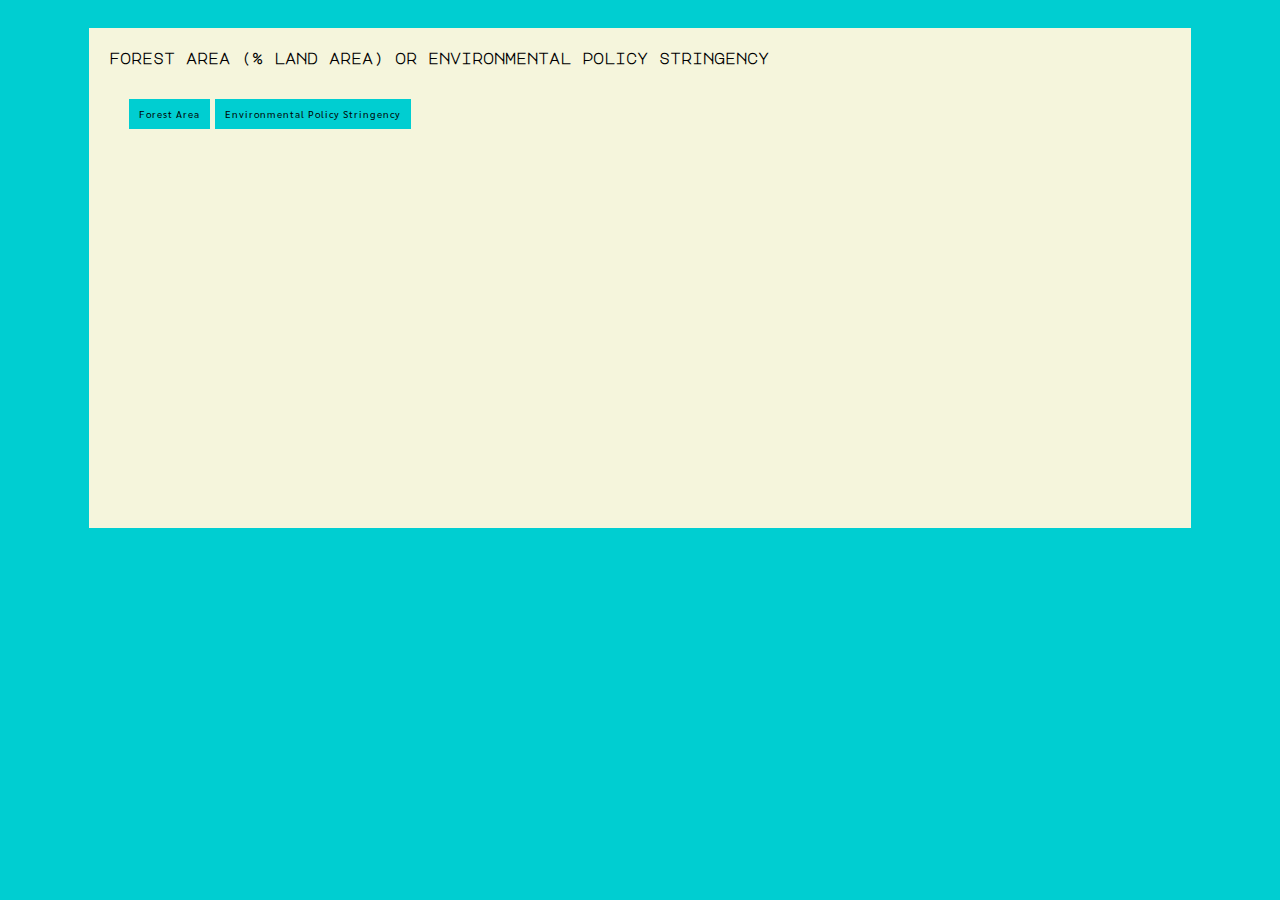
<file: index.html>
<!DOCTYPE html>
<meta charset="utf-8">
<style>

    body {
        font: 10px sans-serif;
    }

    .axis path,
    .axis line {
        fill: none;
        stroke: #000;
        shape-rendering: crispEdges;
    }


</style>
<body>

<div id="vis">
    <div id="div_data_desc">
        <h2>Forest Area (% Land Area) or Environmental Policy Stringency</h2>
        <div id="div_buttons">
            <button id="button_fa" onclick="reloadP()">Forest Area</button>
            <button id="button_eps" onclick="reloadP2()">Environmental Policy Stringency</button>
        </div>
    </div>
</div>


<link rel="stylesheet" type="text/css" href="EFungProject.css" />
<script src="//d3js.org/d3.v3.min.js"></script>
<script>
    window.onload = function() {
        setup3();
        var reloading = sessionStorage.getItem("reloading");
        var reloading2 = sessionStorage.getItem("reloading2");
        if (reloading) {
            sessionStorage.removeItem("reloading");
            setup();
        }
        if (reloading2) {
            sessionStorage.removeItem("reloading2");
            setup2();
        }
    }

    function reloadP() {
        sessionStorage.setItem("reloading", "true");
        document.location.reload();
    }
    function reloadP2() {
        sessionStorage.setItem("reloading2", "true");
        document.location.reload();
    }
    function setup3() {

        var tabulate = function (data,columns) {
            var table = d3.select('body').append('table')
            var thead = table.append('thead')
            var tbody = table.append('tbody')

            thead.append('tr')
                .selectAll('th')
                .data(columns)
                .enter()
                .append('th')
                .text(function (d) { return d })

            var rows = tbody.selectAll('tr').data(data)
                .enter()
                .append('tr')

            var cells = rows.selectAll('td')
                .data(function(row) {
                    return columns.map(function (column) {
                        return { column: column, value: row[column] }
                    })
                })
                .enter()
                .append('td')
                .text(function (d) { return d.value })

            return table;
        }

        d3.csv('ForestAreaEdited.csv',function (data) {
            var columns = ['Country','Year','EPIR']
            var EPItable = tabulate(data,columns)
            EPItable.selectAll("tbody tr")
                .sort(function(a, b) {
                    return d3.descending(a.EPIR, b.EPIR);
                });
        })

    }
    function setup2() {
        var margin = {top: 20, right: 20, bottom: 30, left: 40},
            width = 1100 - margin.left - margin.right,
            height = 650 - margin.top - margin.bottom;

        var x = d3.scale.linear()
            .range([0, width]);

        var y = d3.scale.linear()
            .range([height, 100]);

        var z = d3.scale.category10();

        var svg = d3.select("#vis").append("svg")
            .attr("width", width + margin.left + margin.right)
            .attr("height", height + margin.top + margin.bottom)
            .append("g")
            .attr("transform", "translate(" + margin.left + "," + margin.top + ")");

        d3.csv("ForestAreaEdited.csv", function(error, data) {
            if (error) throw error;
            // Compute the series names ("y1", "y2", etc.) from the loaded CSV.
            var seriesNames = ["EPS"]

            // Map the data to an array of arrays of {x, y} tuples.
            var series = seriesNames.map(function(series) {
                return data.map(function(d) {
                    return {x: +d.Year, y: +d[series]};
                });
            });

            // Compute the scales’ domains.
            x.domain(d3.extent(d3.merge(series), function(d) { return d.x; })).nice();
            y.domain(d3.extent(d3.merge(series), function(d) { return d.y; })).nice();

            // Add the x-axis.
            svg.append("g")
                .attr("class", "x axis")
                .attr("transform", "translate(0," + height + ")")
                .call(d3.svg.axis().scale(x).orient("bottom"));

            // Add the y-axis.
            svg.append("g")
                .attr("class", "y axis")
                .call(d3.svg.axis().scale(y).orient("left"));

            // Add the points!
            svg.selectAll(".series")
                .data(series)
                .enter().append("g")
                .attr("class", "series")
                .style("fill", function(d, i) { return z(i); })
                .selectAll(".point")
                .data(function(d) { return d; })
                .enter().append("circle")
                .attr("class", "point")
                .attr("r", 4.5)
                .style("stroke", "white")
                .attr("cx", function(d) { return x(d.x); })
                .attr("cy", function(d) { return y(d.y); });

            svg.selectAll(".point")
                .append("svg:title")
                .text(function(d) {return d.y;});

        });

    }
    function setup() {
        var margin = {top: 20, right: 20, bottom: 30, left: 40},
            width = 1100 - margin.left - margin.right,
            height = 650 - margin.top - margin.bottom;

        var x = d3.scale.linear()
            .range([0, width]);

        var y = d3.scale.linear()
            .range([height, 100]);

        var z = d3.scale.category10();

        var svg = d3.select("#vis").append("svg")
            .attr("width", width + margin.left + margin.right)
            .attr("height", height + margin.top + margin.bottom)
            .append("g")
            .attr("transform", "translate(" + margin.left + "," + margin.top + ")");

        d3.csv("ForestAreaEdited.csv", function(error, data) {
            if (error) throw error;
            // Compute the series names ("y1", "y2", etc.) from the loaded CSV.
            var seriesNames = ["ForestArea"]

            // Map the data to an array of arrays of {x, y} tuples.
            var series = seriesNames.map(function(series) {
                return data.map(function(d) {
                    return {x: +d.Year, y: +d[series]};
                });
            });

            // Compute the scales’ domains.
            x.domain(d3.extent(d3.merge(series), function(d) { return d.x; })).nice();
            y.domain(d3.extent(d3.merge(series), function(d) { return d.y; })).nice();

            // Add the x-axis.
            svg.append("g")
                .attr("class", "x axis")
                .attr("transform", "translate(0," + height + ")")
                .call(d3.svg.axis().scale(x).orient("bottom"));

            // Add the y-axis.
            svg.append("g")
                .attr("class", "y axis")
                .call(d3.svg.axis().scale(y).orient("left"));

            // Add the points!
            svg.selectAll(".series")
                .data(series)
                .enter().append("g")
                .attr("class", "series")
                .style("fill", function(d, i) { return z(i); })
                .selectAll(".point")
                .data(function(d) { return d; })
                .enter().append("circle")
                .attr("class", "point")
                .attr("r", 4.5)
                .style("stroke", "white")
                .attr("cx", function(d) { return x(d.x); })
                .attr("cy", function(d) { return y(d.y); });

            svg.selectAll(".point")
                .append("svg:title")
                .text(function(d) {return d.y;});

        });
    }


</script>
</file>
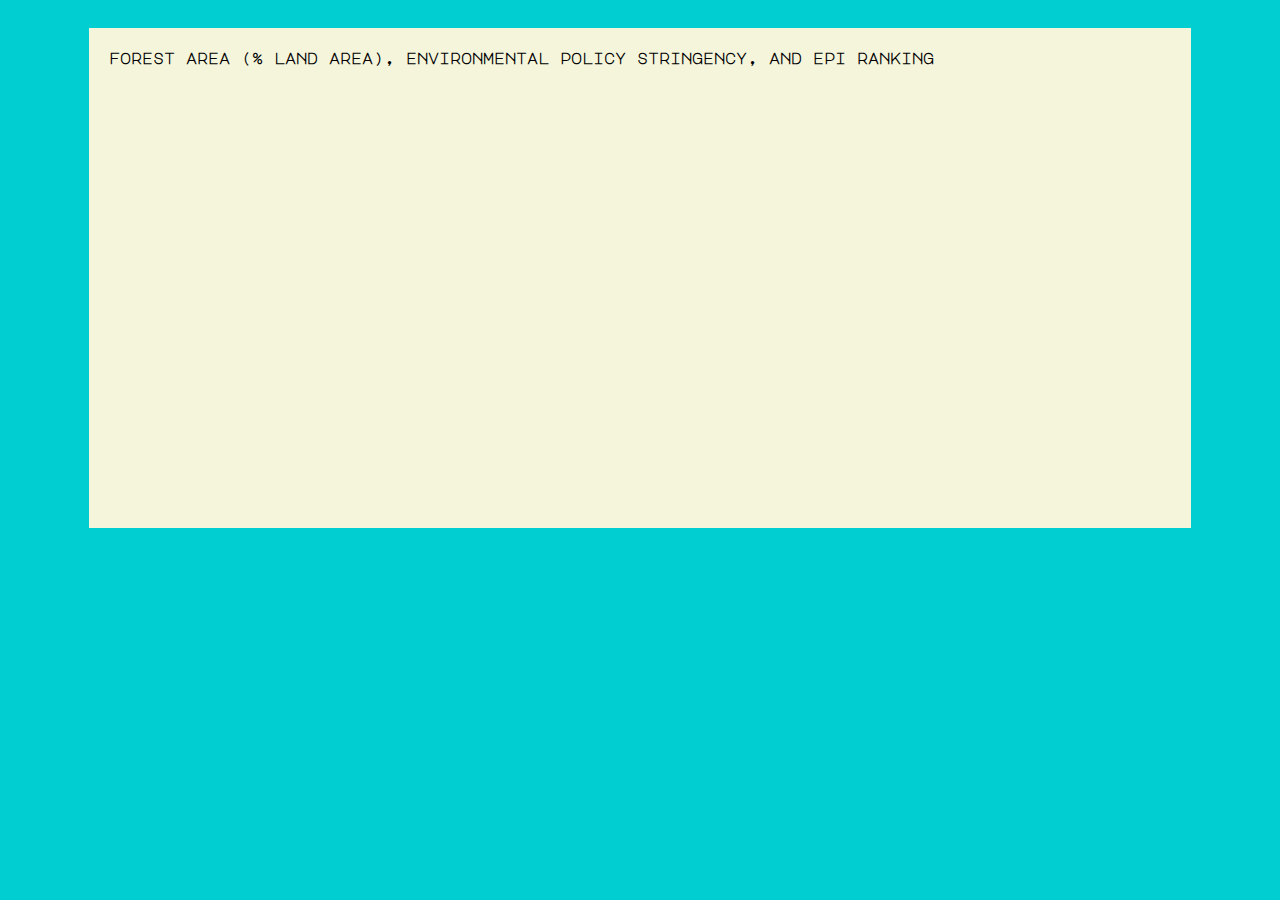
<file: EFungProject.html>
<!DOCTYPE html>
<meta charset="utf-8">
<style>

    body {
        font: 10px sans-serif;
    }

    .axis path,
    .axis line {
        fill: none;
        stroke: #000;
        shape-rendering: crispEdges;
    }


</style>
<body>
<div id="vis">
    <div id="div_data_desc">
        <h2>Forest Area (% Land Area), Environmental Policy Stringency, and EPI Ranking</h2>
    </div>
</div>
<link rel="stylesheet" type="text/css" href="EFungProject.css" />
<script src="//d3js.org/d3.v3.min.js"></script>
<script>

    var margin = {top: 20, right: 20, bottom: 30, left: 40},
        width = 1100 - margin.left - margin.right,
        height = 650 - margin.top - margin.bottom;

    var x = d3.scale.linear()
        .range([0, width]);

    var y = d3.scale.linear()
        .range([height, 100]);

    var z = d3.scale.category10();

    var svg = d3.select("#vis").append("svg")
        .attr("width", width + margin.left + margin.right)
        .attr("height", height + margin.top + margin.bottom)
        .append("g")
        .attr("transform", "translate(" + margin.left + "," + margin.top + ")");


    d3.csv("ForestAreaEdited.csv", function(error, data) {
        if (error) throw error;
        // Compute the series names ("y1", "y2", etc.) from the loaded CSV.
        var seriesNames = ["ForestArea", "EPS", "EPIR"]

        // Map the data to an array of arrays of {x, y} tuples.
        var series = seriesNames.map(function(series) {
            return data.map(function(d) {
                return {x: +d.Year, y: +d[series]};
            });
        });

        // Compute the scales’ domains.
        x.domain(d3.extent(d3.merge(series), function(d) { return d.x; })).nice();
        y.domain(d3.extent(d3.merge(series), function(d) { return d.y; })).nice();

        // Add the x-axis.
        svg.append("g")
            .attr("class", "x axis")
            .attr("transform", "translate(0," + height + ")")
            .call(d3.svg.axis().scale(x).orient("bottom"));

        // Add the y-axis.
        svg.append("g")
            .attr("class", "y axis")
            .call(d3.svg.axis().scale(y).orient("left"));

        // Add the points!
        svg.selectAll(".series")
            .data(series)
            .enter().append("g")
            .attr("class", "series")
            .style("fill", function(d, i) { return z(i); })
            .selectAll(".point")
            .data(function(d) { return d; })
            .enter().append("circle")
            .attr("class", "point")
            .attr("r", 4.5)
            .style("stroke", "white")
            .attr("cx", function(d) { return x(d.x); })
            .attr("cy", function(d) { return y(d.y); });

        svg.selectAll(".point")
            .append("svg:title")
            .text(function(d) {return d.y;});

    });

</script>
</file>
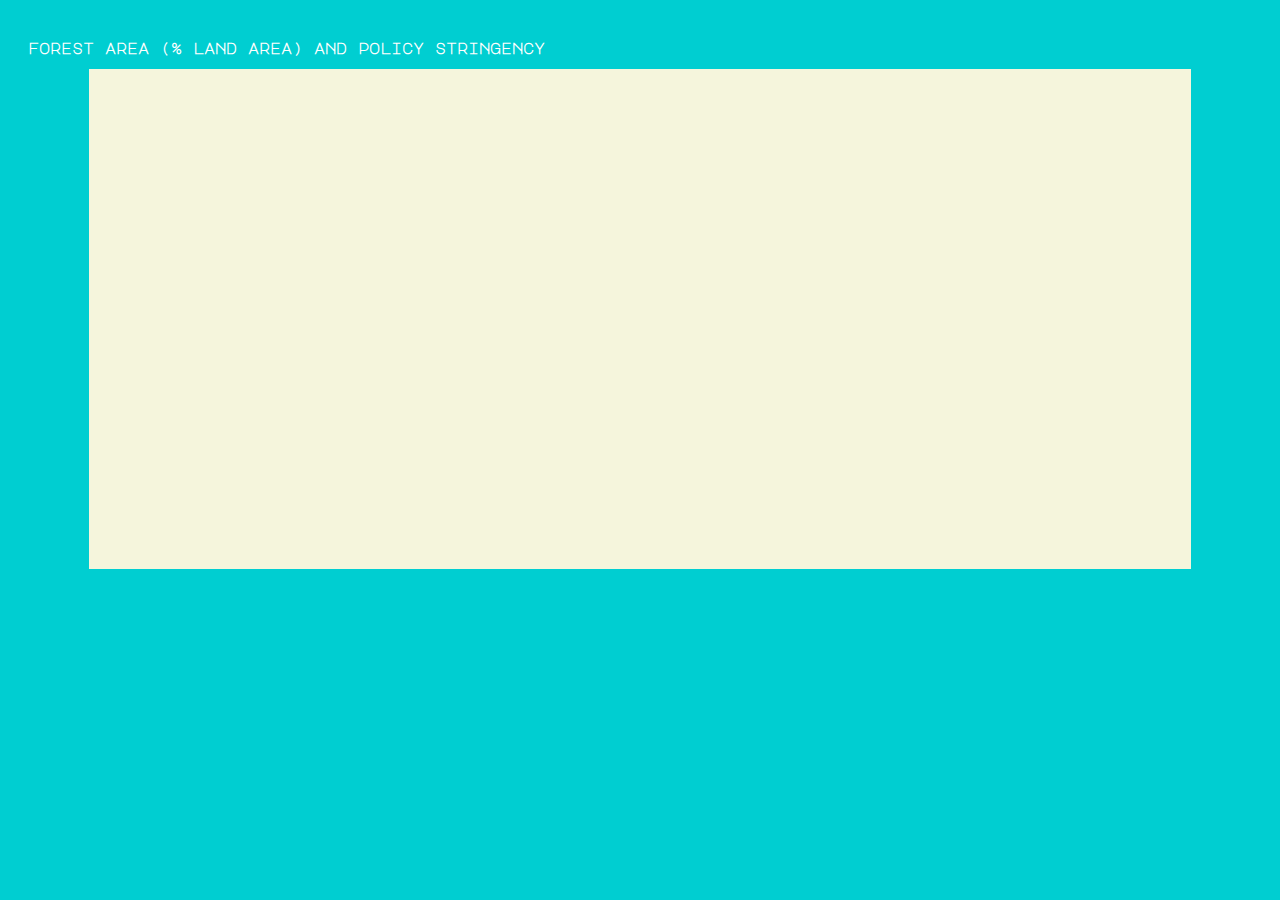
<file: EFungProject2.html>
<!DOCTYPE html>
<meta charset="utf-8">
<style>

    body {
        font: 10px sans-serif;
    }

    .axis path,
    .axis line {
        fill: none;
        stroke: #000;
        shape-rendering: crispEdges;
    }


</style>
<body>

<div class="container">
    <h2>Forest Area (% Land Area) and Policy Stringency </h2>
    <div class="row">
        <div class="col-sm-10" id="vis">
        </div>
        <div class="col-sm-2">
        </div>
    </div>
</div>

<link rel="stylesheet" type="text/css" href="EFungProject.css" />
<script src="//d3js.org/d3.v3.min.js"></script>
<script>

    window.onload = function(){
        setup();
        setup2();

    };
    function setup2() {

        var tabulate = function (data,columns) {
            var table = d3.select('body').append('table')
            var thead = table.append('thead')
            var tbody = table.append('tbody')

            thead.append('tr')
                .selectAll('th')
                .data(columns)
                .enter()
                .append('th')
                .text(function (d) { return d })

            var rows = tbody.selectAll('tr').data(data)
                .enter()
                .append('tr')

            var cells = rows.selectAll('td')
                .data(function(row) {
                    return columns.map(function (column) {
                        return { column: column, value: row[column] }
                    })
                })
                .enter()
                .append('td')
                .text(function (d) { return d.value })

            return table;
        }

        d3.csv('ForestAreaEdited.csv',function (data) {
            var columns = ['Country','Year','EPIR']
            var EPItable = tabulate(data,columns)
            EPItable.selectAll("tbody tr")
                .sort(function(a, b) {
                    return d3.descending(a.EPIR, b.EPIR);
                });
        })

    }
    function setup() {
        var margin = {top: 20, right: 20, bottom: 30, left: 40},
            width = 1100 - margin.left - margin.right,
            height = 650 - margin.top - margin.bottom;

        var x = d3.scale.linear()
            .range([0, width]);

        var y = d3.scale.linear()
            .range([height, 100]);

        var z = d3.scale.category10();

        var svg = d3.select("#vis").append("svg")
            .attr("width", width + margin.left + margin.right)
            .attr("height", height + margin.top + margin.bottom)
            .append("g")
            .attr("transform", "translate(" + margin.left + "," + margin.top + ")");

        d3.csv("ForestAreaEdited.csv", function(error, data) {
            if (error) throw error;
            // Compute the series names ("y1", "y2", etc.) from the loaded CSV.
            var seriesNames = ["ForestArea", "EPS"]

            // Map the data to an array of arrays of {x, y} tuples.
            var series = seriesNames.map(function(series) {
                return data.map(function(d) {
                    return {x: +d.Year, y: +d[series]};
                });
            });

            // Compute the scales’ domains.
            x.domain(d3.extent(d3.merge(series), function(d) { return d.x; })).nice();
            y.domain(d3.extent(d3.merge(series), function(d) { return d.y; })).nice();

            // Add the x-axis.
            svg.append("g")
                .attr("class", "x axis")
                .attr("transform", "translate(0," + height + ")")
                .call(d3.svg.axis().scale(x).orient("bottom"));

            // Add the y-axis.
            svg.append("g")
                .attr("class", "y axis")
                .call(d3.svg.axis().scale(y).orient("left"));

            // Add the points!
            svg.selectAll(".series")
                .data(series)
                .enter().append("g")
                .attr("class", "series")
                .style("fill", function(d, i) { return z(i); })
                .selectAll(".point")
                .data(function(d) { return d; })
                .enter().append("circle")
                .attr("class", "point")
                .attr("r", 4.5)
                .style("stroke", "white")
                .attr("cx", function(d) { return x(d.x); })
                .attr("cy", function(d) { return y(d.y); });

            svg.selectAll(".point")
                .append("svg:title")
                .text(function(d) {return d.y;});

        });
    }


</script>
</file>
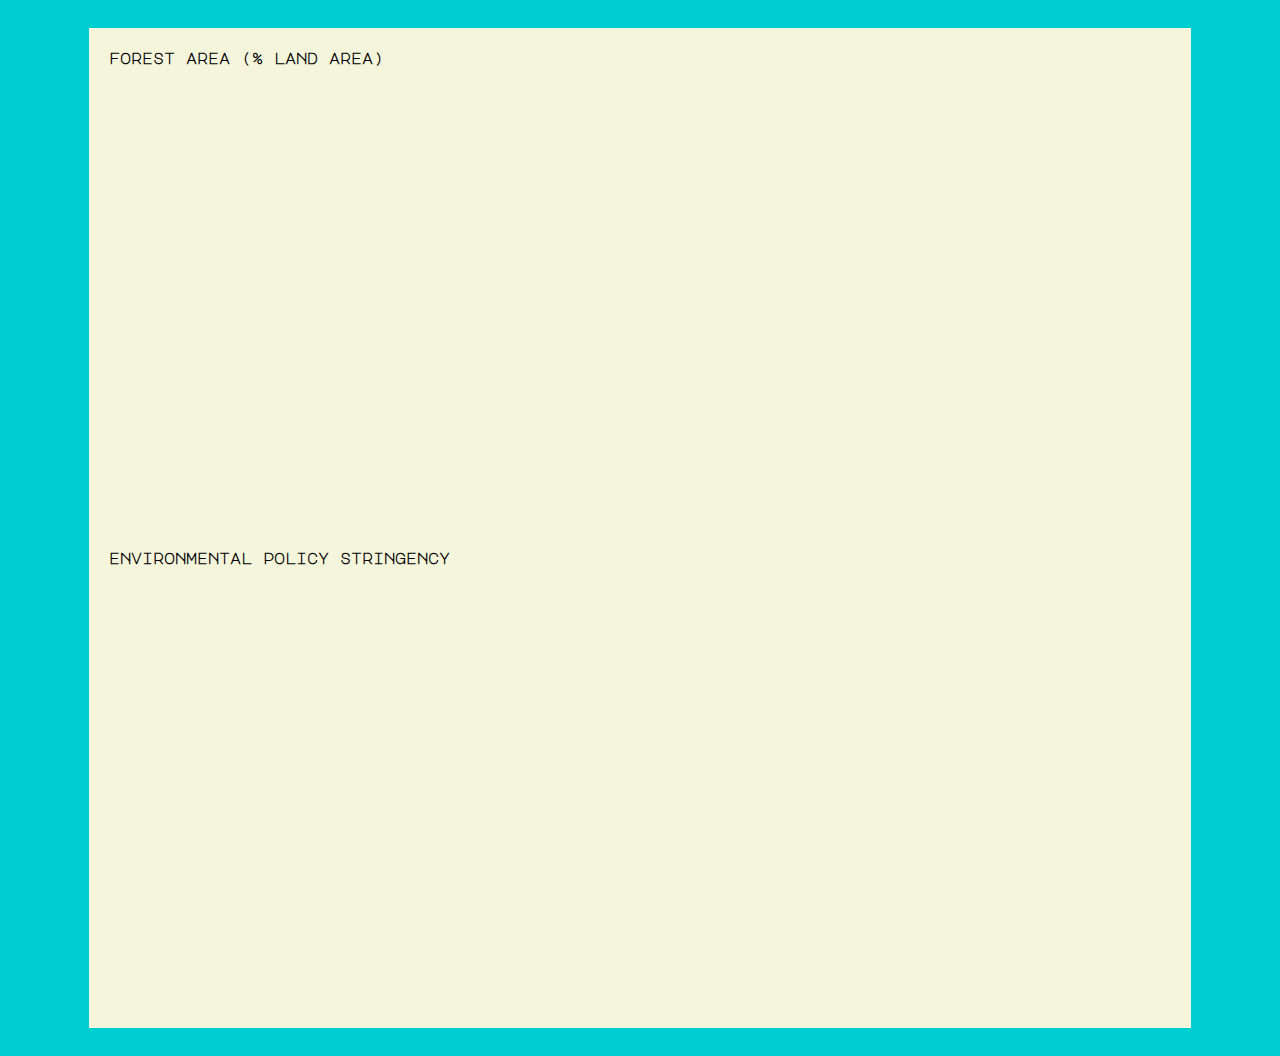
<file: EFungProject3.html>
<!DOCTYPE html>
<meta charset="utf-8">
<style>

    body {
        font: 10px sans-serif;
    }

    .axis path,
    .axis line {
        fill: none;
        stroke: #000;
        shape-rendering: crispEdges;
    }


</style>
<body>

<div id="vis">
    <div id="div_data_desc">
        <h2>Forest Area (% Land Area)</h2>
    </div>
</div>
<div id="vis2">
    <div id="div_data_desc">
        <h2>Environmental Policy Stringency</h2>
    </div>
</div>

<link rel="stylesheet" type="text/css" href="EFungProject.css" />
<script src="//d3js.org/d3.v3.min.js"></script>
<script>

    window.onload = function(){
        setup();
        setup2();
        setup3();


    };
    function setup3() {

        var tabulate = function (data,columns) {
            var table = d3.select('body').append('table')
            var thead = table.append('thead')
            var tbody = table.append('tbody')

            thead.append('tr')
                .selectAll('th')
                .data(columns)
                .enter()
                .append('th')
                .text(function (d) { return d })

            var rows = tbody.selectAll('tr').data(data)
                .enter()
                .append('tr')

            var cells = rows.selectAll('td')
                .data(function(row) {
                    return columns.map(function (column) {
                        return { column: column, value: row[column] }
                    })
                })
                .enter()
                .append('td')
                .text(function (d) { return d.value })

            return table;
        }

        d3.csv('ForestAreaEdited.csv',function (data) {
            var columns = ['Country','Year','EPIR']
            var EPItable = tabulate(data,columns)
            EPItable.selectAll("tbody tr")
                .sort(function(a, b) {
                    return d3.descending(a.EPIR, b.EPIR);
                });
        })

    }
    function setup2() {
        var margin = {top: 20, right: 20, bottom: 30, left: 40},
            width = 1100 - margin.left - margin.right,
            height = 650 - margin.top - margin.bottom;

        var x = d3.scale.linear()
            .range([0, width]);

        var y = d3.scale.linear()
            .range([height, 100]);

        var z = d3.scale.category10();

        var svg = d3.select("#vis2").append("svg")
            .attr("width", width + margin.left + margin.right)
            .attr("height", height + margin.top + margin.bottom)
            .append("g")
            .attr("transform", "translate(" + margin.left + "," + margin.top + ")");

        d3.csv("ForestAreaEdited.csv", function(error, data) {
            if (error) throw error;
            // Compute the series names ("y1", "y2", etc.) from the loaded CSV.
            var seriesNames = ["EPS"]

            // Map the data to an array of arrays of {x, y} tuples.
            var series = seriesNames.map(function(series) {
                return data.map(function(d) {
                    return {x: +d.Year, y: +d[series]};
                });
            });

            // Compute the scales’ domains.
            x.domain(d3.extent(d3.merge(series), function(d) { return d.x; })).nice();
            y.domain(d3.extent(d3.merge(series), function(d) { return d.y; })).nice();

            // Add the x-axis.
            svg.append("g")
                .attr("class", "x axis")
                .attr("transform", "translate(0," + height + ")")
                .call(d3.svg.axis().scale(x).orient("bottom"));

            // Add the y-axis.
            svg.append("g")
                .attr("class", "y axis")
                .call(d3.svg.axis().scale(y).orient("left"));

            // Add the points!
            svg.selectAll(".series")
                .data(series)
                .enter().append("g")
                .attr("class", "series")
                .style("fill", function(d, i) { return z(i); })
                .selectAll(".point")
                .data(function(d) { return d; })
                .enter().append("circle")
                .attr("class", "point")
                .attr("r", 4.5)
                .style("stroke", "white")
                .attr("cx", function(d) { return x(d.x); })
                .attr("cy", function(d) { return y(d.y); });

            svg.selectAll(".point")
                .append("svg:title")
                .text(function(d) {return d.y;});

        });

    }
    function setup() {
        var margin = {top: 20, right: 20, bottom: 30, left: 40},
            width = 1100 - margin.left - margin.right,
            height = 650 - margin.top - margin.bottom;

        var x = d3.scale.linear()
            .range([0, width]);

        var y = d3.scale.linear()
            .range([height, 100]);

        var z = d3.scale.category10();

        var svg = d3.select("#vis").append("svg")
            .attr("width", width + margin.left + margin.right)
            .attr("height", height + margin.top + margin.bottom)
            .append("g")
            .attr("transform", "translate(" + margin.left + "," + margin.top + ")");

        d3.csv("ForestAreaEdited.csv", function(error, data) {
            if (error) throw error;
            // Compute the series names ("y1", "y2", etc.) from the loaded CSV.
            var seriesNames = ["ForestArea"]

            // Map the data to an array of arrays of {x, y} tuples.
            var series = seriesNames.map(function(series) {
                return data.map(function(d) {
                    return {x: +d.Year, y: +d[series]};
                });
            });

            // Compute the scales’ domains.
            x.domain(d3.extent(d3.merge(series), function(d) { return d.x; })).nice();
            y.domain(d3.extent(d3.merge(series), function(d) { return d.y; })).nice();

            // Add the x-axis.
            svg.append("g")
                .attr("class", "x axis")
                .attr("transform", "translate(0," + height + ")")
                .call(d3.svg.axis().scale(x).orient("bottom"));

            // Add the y-axis.
            svg.append("g")
                .attr("class", "y axis")
                .call(d3.svg.axis().scale(y).orient("left"));

            // Add the points!
            svg.selectAll(".series")
                .data(series)
                .enter().append("g")
                .attr("class", "series")
                .style("fill", function(d, i) { return z(i); })
                .selectAll(".point")
                .data(function(d) { return d; })
                .enter().append("circle")
                .attr("class", "point")
                .attr("r", 4.5)
                .style("stroke", "white")
                .attr("cx", function(d) { return x(d.x); })
                .attr("cy", function(d) { return y(d.y); });

            svg.selectAll(".point")
                .append("svg:title")
                .text(function(d) {return d.y;});

        });
    }


</script>
</file>
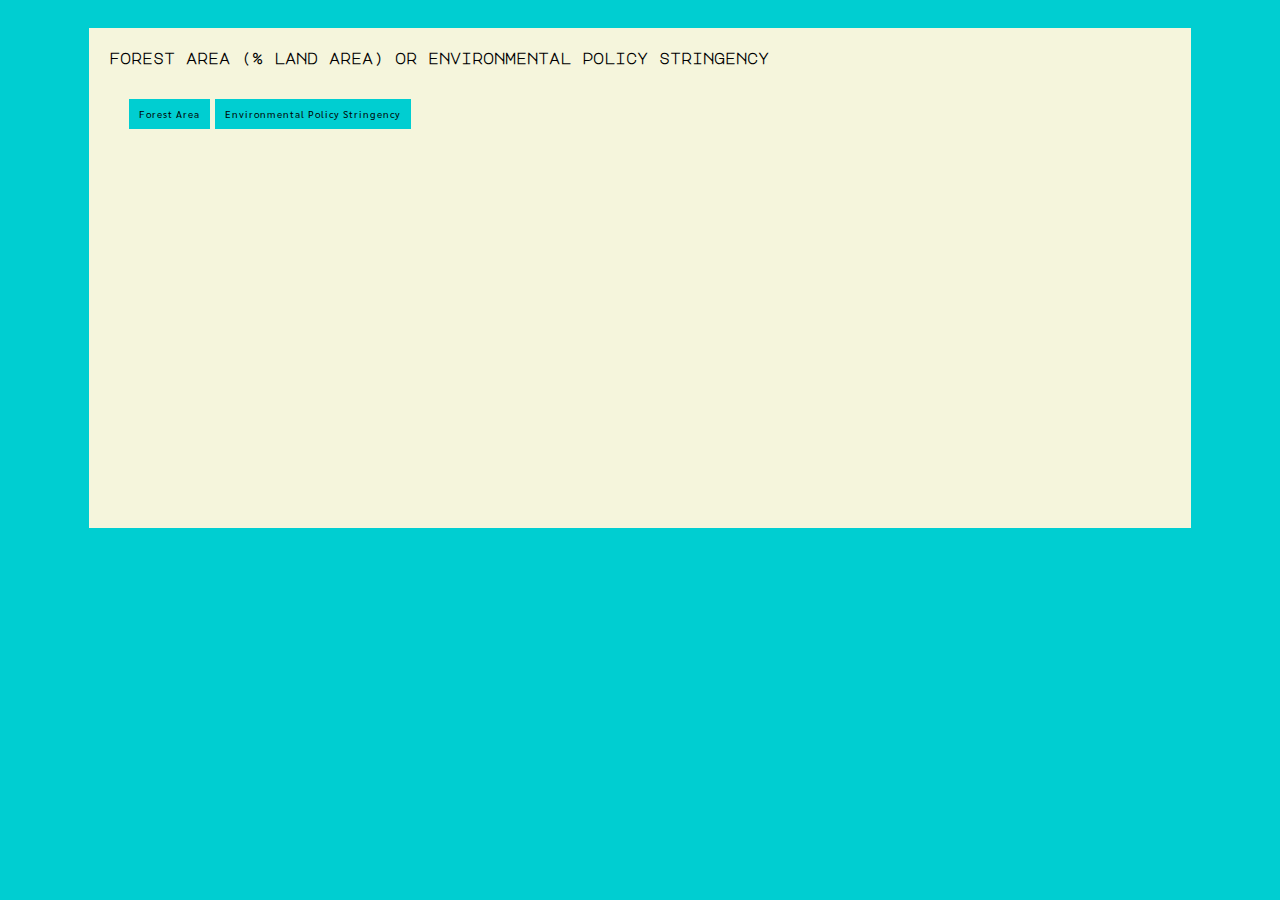
<file: EFungProject4.html>
<!DOCTYPE html>
<meta charset="utf-8">
<style>

    body {
        font: 10px sans-serif;
    }

    .axis path,
    .axis line {
        fill: none;
        stroke: #000;
        shape-rendering: crispEdges;
    }


</style>
<body>

<div id="vis">
    <div id="div_data_desc">
        <h2>Forest Area (% Land Area) or Environmental Policy Stringency</h2>
        <div id="div_buttons">
            <button id="button_fa" onclick="reloadP()">Forest Area</button>
            <button id="button_eps" onclick="reloadP2()">Environmental Policy Stringency</button>
        </div>
    </div>
</div>


<link rel="stylesheet" type="text/css" href="EFungProject.css" />
<script src="//d3js.org/d3.v3.min.js"></script>
<script>
    window.onload = function() {
        setup3();
        var reloading = sessionStorage.getItem("reloading");
        var reloading2 = sessionStorage.getItem("reloading2");
        if (reloading) {
            sessionStorage.removeItem("reloading");
            setup();
        }
        if (reloading2) {
            sessionStorage.removeItem("reloading2");
            setup2();
        }
    }

    function reloadP() {
        sessionStorage.setItem("reloading", "true");
        document.location.reload();
    }
    function reloadP2() {
        sessionStorage.setItem("reloading2", "true");
        document.location.reload();
    }
    function setup3() {

        var tabulate = function (data,columns) {
            var table = d3.select('body').append('table')
            var thead = table.append('thead')
            var tbody = table.append('tbody')

            thead.append('tr')
                .selectAll('th')
                .data(columns)
                .enter()
                .append('th')
                .text(function (d) { return d })

            var rows = tbody.selectAll('tr').data(data)
                .enter()
                .append('tr')

            var cells = rows.selectAll('td')
                .data(function(row) {
                    return columns.map(function (column) {
                        return { column: column, value: row[column] }
                    })
                })
                .enter()
                .append('td')
                .text(function (d) { return d.value })

            return table;
        }

        d3.csv('ForestAreaEdited.csv',function (data) {
            var columns = ['Country','Year','EPIR']
            var EPItable = tabulate(data,columns)
            EPItable.selectAll("tbody tr")
                .sort(function(a, b) {
                    return d3.descending(a.EPIR, b.EPIR);
                });
        })

    }
    function setup2() {
        var margin = {top: 20, right: 20, bottom: 30, left: 40},
            width = 1100 - margin.left - margin.right,
            height = 650 - margin.top - margin.bottom;

        var x = d3.scale.linear()
            .range([0, width]);

        var y = d3.scale.linear()
            .range([height, 100]);

        var z = d3.scale.category10();

        var svg = d3.select("#vis").append("svg")
            .attr("width", width + margin.left + margin.right)
            .attr("height", height + margin.top + margin.bottom)
            .append("g")
            .attr("transform", "translate(" + margin.left + "," + margin.top + ")");

        d3.csv("ForestAreaEdited.csv", function(error, data) {
            if (error) throw error;
            // Compute the series names ("y1", "y2", etc.) from the loaded CSV.
            var seriesNames = ["EPS"]

            // Map the data to an array of arrays of {x, y} tuples.
            var series = seriesNames.map(function(series) {
                return data.map(function(d) {
                    return {x: +d.Year, y: +d[series]};
                });
            });

            // Compute the scales’ domains.
            x.domain(d3.extent(d3.merge(series), function(d) { return d.x; })).nice();
            y.domain(d3.extent(d3.merge(series), function(d) { return d.y; })).nice();

            // Add the x-axis.
            svg.append("g")
                .attr("class", "x axis")
                .attr("transform", "translate(0," + height + ")")
                .call(d3.svg.axis().scale(x).orient("bottom"));

            // Add the y-axis.
            svg.append("g")
                .attr("class", "y axis")
                .call(d3.svg.axis().scale(y).orient("left"));

            // Add the points!
            svg.selectAll(".series")
                .data(series)
                .enter().append("g")
                .attr("class", "series")
                .style("fill", function(d, i) { return z(i); })
                .selectAll(".point")
                .data(function(d) { return d; })
                .enter().append("circle")
                .attr("class", "point")
                .attr("r", 4.5)
                .style("stroke", "white")
                .attr("cx", function(d) { return x(d.x); })
                .attr("cy", function(d) { return y(d.y); });

            svg.selectAll(".point")
                .append("svg:title")
                .text(function(d) {return d.y;});

        });

    }
    function setup() {
        var margin = {top: 20, right: 20, bottom: 30, left: 40},
            width = 1100 - margin.left - margin.right,
            height = 650 - margin.top - margin.bottom;

        var x = d3.scale.linear()
            .range([0, width]);

        var y = d3.scale.linear()
            .range([height, 100]);

        var z = d3.scale.category10();

        var svg = d3.select("#vis").append("svg")
            .attr("width", width + margin.left + margin.right)
            .attr("height", height + margin.top + margin.bottom)
            .append("g")
            .attr("transform", "translate(" + margin.left + "," + margin.top + ")");

        d3.csv("ForestAreaEdited.csv", function(error, data) {
            if (error) throw error;
            // Compute the series names ("y1", "y2", etc.) from the loaded CSV.
            var seriesNames = ["ForestArea"]

            // Map the data to an array of arrays of {x, y} tuples.
            var series = seriesNames.map(function(series) {
                return data.map(function(d) {
                    return {x: +d.Year, y: +d[series]};
                });
            });

            // Compute the scales’ domains.
            x.domain(d3.extent(d3.merge(series), function(d) { return d.x; })).nice();
            y.domain(d3.extent(d3.merge(series), function(d) { return d.y; })).nice();

            // Add the x-axis.
            svg.append("g")
                .attr("class", "x axis")
                .attr("transform", "translate(0," + height + ")")
                .call(d3.svg.axis().scale(x).orient("bottom"));

            // Add the y-axis.
            svg.append("g")
                .attr("class", "y axis")
                .call(d3.svg.axis().scale(y).orient("left"));

            // Add the points!
            svg.selectAll(".series")
                .data(series)
                .enter().append("g")
                .attr("class", "series")
                .style("fill", function(d, i) { return z(i); })
                .selectAll(".point")
                .data(function(d) { return d; })
                .enter().append("circle")
                .attr("class", "point")
                .attr("r", 4.5)
                .style("stroke", "white")
                .attr("cx", function(d) { return x(d.x); })
                .attr("cy", function(d) { return y(d.y); });

            svg.selectAll(".point")
                .append("svg:title")
                .text(function(d) {return d.y;});

        });
    }


</script>
</file>
<file: EFungProject.css>
/* importing fonts from Google Font API */
@import url('https://fonts.googleapis.com/css?family=Major+Mono+Display');
@import url('https://fonts.googleapis.com/css?family=Sarabun:300,300i,400,700');

html {
    background: darkturquoise;
    min-width: 1280px;
    min-height: 720px;
    overflow: auto;

    font-family: "Sarabun", sans-serif;
    font-weight: 300;
    color: white;
    letter-spacing: 0.1em;
    font-size: 1000 px;
}

body {
    padding: 20px;
}
td, th {
    padding: 1px 4px;
}
h1{
    font-family: "Major Mono Display", sans-serif;
    font-size: 3em;

    color: white;
    letter-spacing: normal;
    text-transform: lowercase;

    margin-bottom: 0;
    padding-bottom: 0;
}

h2 {
    font-family: "Major Mono Display", sans-serif;
    font-size: 1.5em;
    letter-spacing: normal;
    text-transform: lowercase;
}

/* styling an element through its ID */
div#div_page_desc {
    margin: 10px;
}

div#div_data_desc {
    background: beige;
    box-sizing: border-box;
    padding: 10px 20px;

    color: black;
}

div#div_visuals {
    background: beige;
    background-clip: content-box;
    width: 100%;
    height: 100%;
    min-height: 700px;
    box-sizing: border-box;
    padding: 10px;
}

div#div_buttons {
    padding: 20px;
}

button {
    background: beige;
    border: none;
    height: 30px;
    padding: 0px 10px;

    font-family: "Sarabun", sans-serif;
    font-weight: 400;
    font-size: 1em;
    letter-spacing: 0.1em;
}

button:hover {
    background: darkturquoise;
    cursor: pointer;
}

button:focus {
    outline: 0;
}


#vis {
    background: beige;
    display: block;
    width: 90%;
    height: 100%;
    min-width: 800px;
    min-height: 500px;
    /*box-sizing: border-box;*/
    margin: auto;
}

#vis2 {
    background: beige;
    display: block;
    width: 90%;
    height: 100%;
    min-width: 800px;
    min-height: 500px;
    /*box-sizing: border-box;*/
    margin: auto;
}

#vis3 {
    background: beige;
    display: block;
    width: 90%;
    height: 100%;
    min-width: 800px;
    min-height: 500px;
    /*box-sizing: border-box;*/
    margin: auto;
}
#button_eps {
    background: darkturquoise;
}

#button_fa {
    background: darkturquoise;
}
.domain,
.tick,
.tick path,
.tick line {
    fill: none;
    stroke: black;
    shape-rendering: crispEdges;
}

.domain text,
.tick,
.tick text {
    font-family: "Sarabun", sans-serif;
    font-size: 1em;
}
</file>
